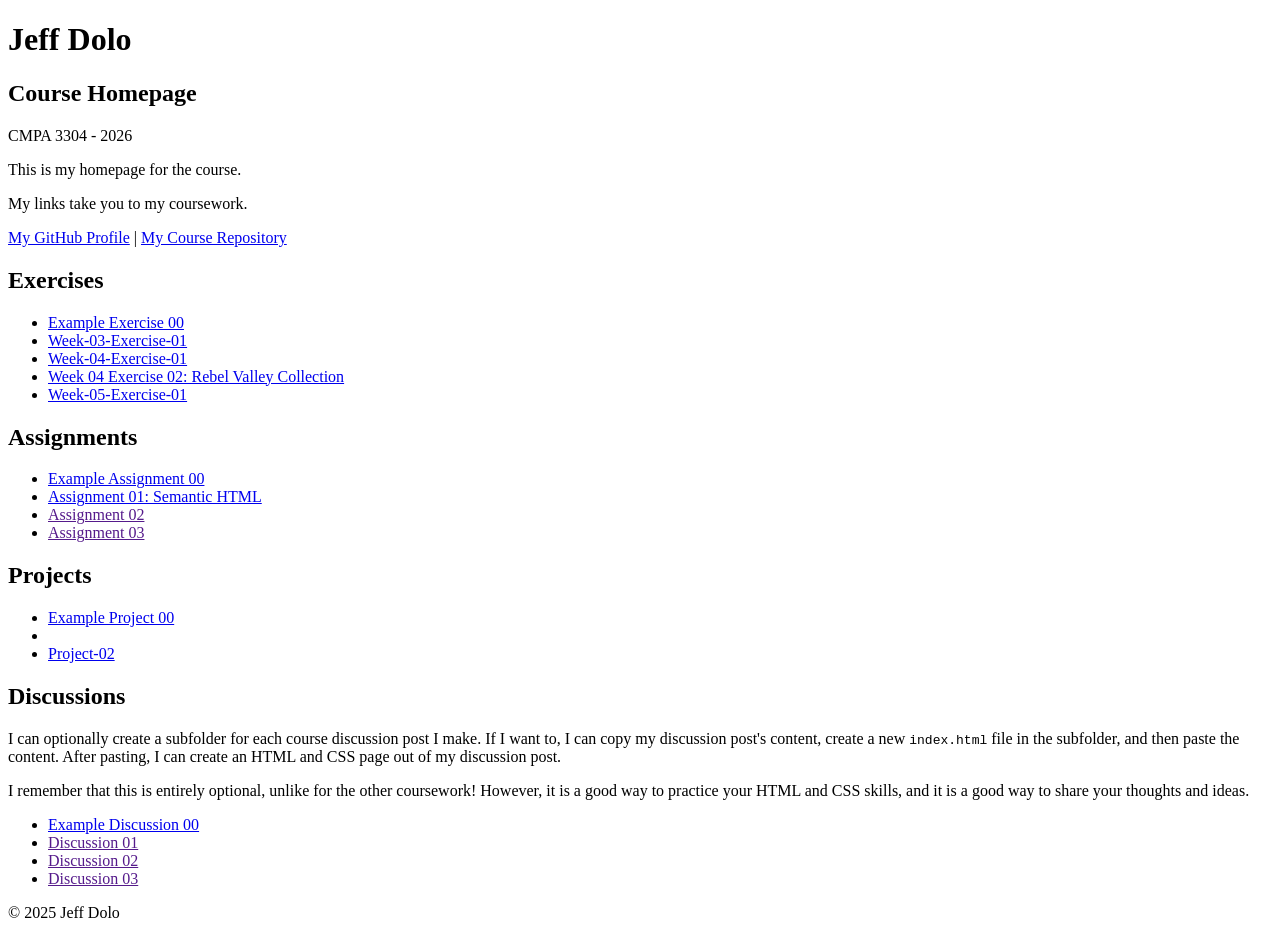
<file: index.html>
<!DOCTYPE html>

<!--

INSTRUCTIONS: HOW TO CHANGE THIS PAGE:

1. Change "Student Name" in the title above to your real name.

2. Change "Your Name" in the big heading below to your real name.

3. Change "your-username" to your real GitHub username in both links.

4. Change "your-repo-name" to the name of this repository.

5. Change "Course Name" to the name of your class.

6. Change "Semester Year" to match when you are taking this class.

7. Add links to your work:
    - Find the words that say "Exercise 01", "Assignment 01", etc.
    - Between the quote marks in href="", put the relative link to your work in the subfolder. You can simply link to the subfolder name. Take a look at the example folders and links to see how to do this.
    - For work not yet started/completed, you can leave the href="" blank until you are ready.
    - Change the words "Exercise 01" to match the name of the exercise. Do the same for assignments and projects. If you add your discussion posts, do the same for them.
    - Do this for each piece of work you finish.

8. You can add more links by copying a whole line like this:
    <li><a href="">New Work Name</a></li>
    Then paste it below the last one in that section.

9. Save your changes and push to GitHub when you are done. Remember you can use GitHub Desktop to help you with this.

Remember: During the course, if you want, you can style your homepage to introduce your own style and aesthetics. To start, keep this page simple and plain. This is just a template to get you started. Embrace the handcrafted approach to web design and development: change things to make them your own.

Remember: You must have a GitHub account, a new GitHub repository for this course, and this file (index.html) in that repository. 

Remember: You must create subfolders for each piece of coursework as the semester progresses.

-->

<html lang="en">
    <head>
        <meta charset="UTF-8" />
        <title>Jeff Dolo course portfolio</title>
        <meta charset="UTF-8" />
        <meta name="viewport" content="width=device-width, initial-scale=1.0" />
        <title>Jeff Dolo - Course Homepage</title>
    </head>

    <body>
        <header>
            <h1>Jeff Dolo</h1>
            <h2>Course Homepage</h2>
            <p>CMPA 3304 - 2026</p>
            <p>This is my homepage for the course.</p>
            <p>My links take you to my coursework.</p>
            <nav>
                <a href="https://github.com/aocdolo">My GitHub Profile</a>
                |
                <a href="https://github.com/aocdolo/course-portfolio">
                    My Course Repository
                </a>
            </nav>
        </header>

        <main>
            <section>
                <h2>Exercises</h2>
                <ul>
                    <li>
                        <a href="example-exercise-00/">Example Exercise 00</a>
                    </li>
                    <li><a href="week-03-exercise-01/">Week-03-Exercise-01</a></li>
                    <li><a href="week-04-exercise-01/">Week-04-Exercise-01</a></li>
                    <li><a href="week-04-exercise-02/">Week 04 Exercise 02: Rebel Valley Collection</a></li>
                    <li><a href="week-05-exercise-01/">Week-05-Exercise-01</a></li>
                </ul>
            </section>

            <section>
                <h2>Assignments</h2>
                <ul>
                    <li>
                        <a href="example-assignment-00/">
                            Example Assignment 00
                        </a>
                    </li>
                    <li><a href="assignment-01/">Assignment 01: Semantic HTML</a></li>
                    <li><a href="">Assignment 02</a></li>
                    <li><a href="">Assignment 03</a></li>
                </ul>
            </section>

            <section>
                <h2>Projects</h2>
                <ul>
                    <li>
                        <a href="example-project-00/">Example Project 00</a>
                    </li>
                    <li><a href=</li>
                    <li><a href="project-02/">Project-02</a></li>
                </ul>
            </section>

            <section>
                <h2>Discussions</h2>
                <p>
                    I can optionally create a subfolder for each course
                    discussion post I make. If I want to, I can copy my
                    discussion post's content, create a new
                    <code>index.html</code>
                    file in the subfolder, and then paste the content. After
                    pasting, I can create an HTML and CSS page out of my
                    discussion post.
                </p>
                <p>
                    I remember that this is entirely optional, unlike for the
                    other coursework! However, it is a good way to practice your
                    HTML and CSS skills, and it is a good way to share your
                    thoughts and ideas.
                </p>
                <ul>
                    <li>
                        <a href="example-discussion-00/">
                            Example Discussion 00
                        </a>
                    </li>
                    <li><a href="">Discussion 01</a></li>
                    <li><a href="">Discussion 02</a></li>
                    <li><a href="">Discussion 03</a></li>
                </ul>
            </section>
        </main>

        <footer>
            <p>&copy; 2025 Jeff Dolo
        
            </p>
        </footer>
    </body>
</html>
</file>
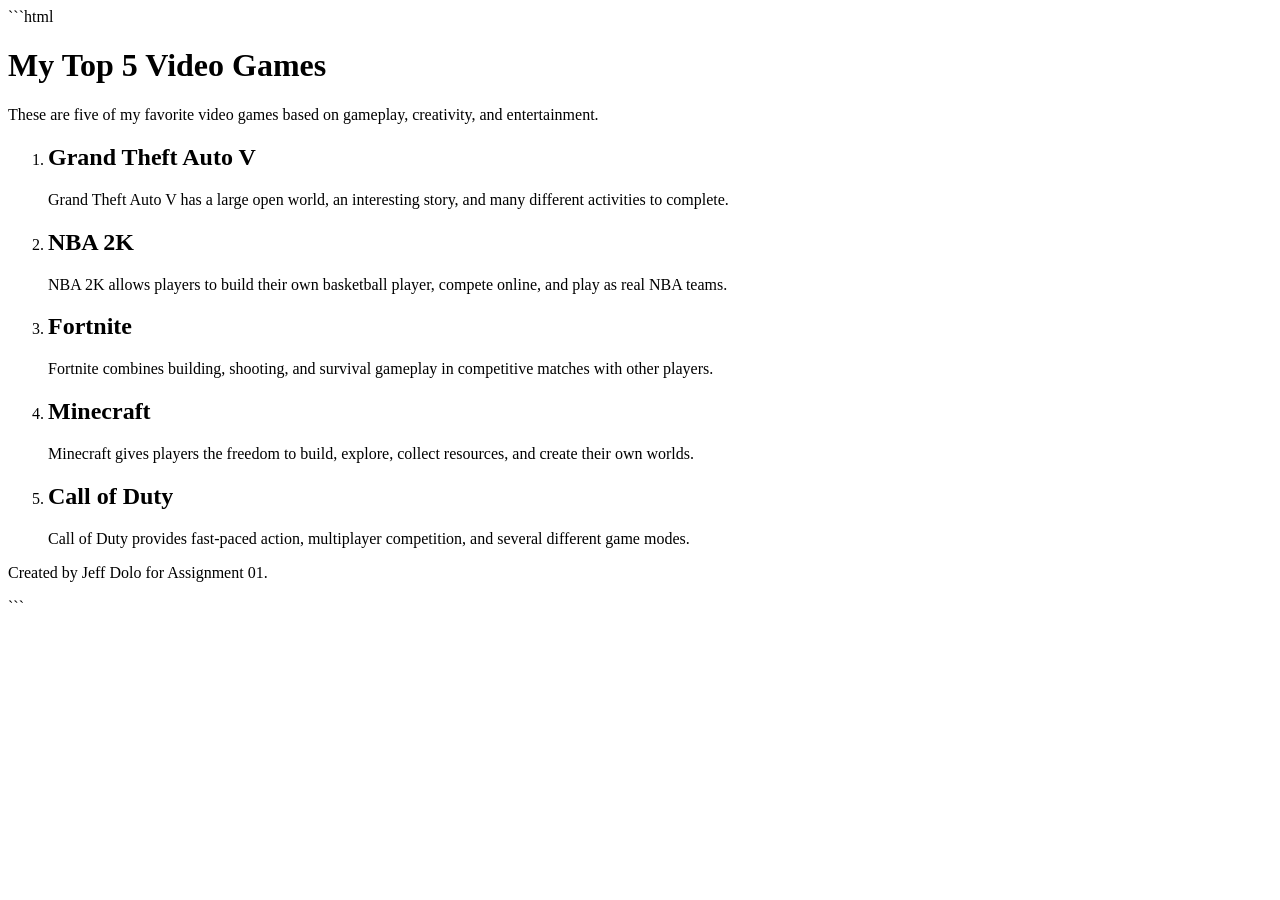
<file: assignment-01/index.html>
```html
<!DOCTYPE html>
<html lang="en">
<head>
    <meta charset="UTF-8">
    <meta name="viewport" content="width=device-width, initial-scale=1.0">
    <title>Top 5 Video Games</title>
</head>
<body>
    <header>
        <h1>My Top 5 Video Games</h1>
        <p>These are five of my favorite video games based on gameplay, creativity, and entertainment.</p>
    </header>

    <main>
        <ol>
            <li>
                <h2>Grand Theft Auto V</h2>
                <p>Grand Theft Auto V has a large open world, an interesting story, and many different activities to complete.</p>
            </li>

            <li>
                <h2>NBA 2K</h2>
                <p>NBA 2K allows players to build their own basketball player, compete online, and play as real NBA teams.</p>
            </li>

            <li>
                <h2>Fortnite</h2>
                <p>Fortnite combines building, shooting, and survival gameplay in competitive matches with other players.</p>
            </li>

            <li>
                <h2>Minecraft</h2>
                <p>Minecraft gives players the freedom to build, explore, collect resources, and create their own worlds.</p>
            </li>

            <li>
                <h2>Call of Duty</h2>
                <p>Call of Duty provides fast-paced action, multiplayer competition, and several different game modes.</p>
            </li>
        </ol>
    </main>

    <footer>
        <p>Created by Jeff Dolo for Assignment 01.</p>
    </footer>
</body>
</html>
```
</file>
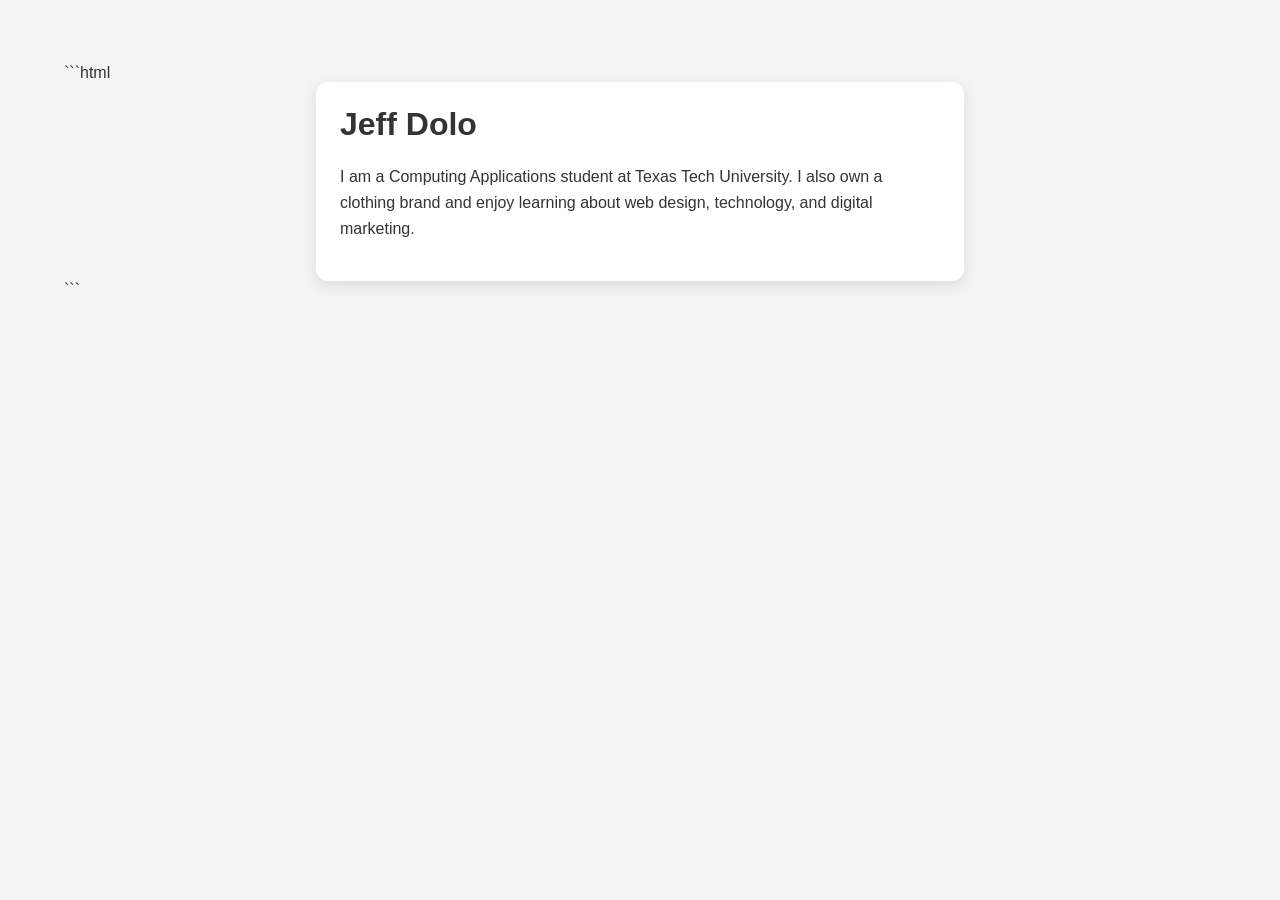
<file: week-03-exercise-01/index.html>
```html
<!DOCTYPE html>
<html lang="en">
<head>
    <meta charset="UTF-8">
    <meta name="viewport" content="width=device-width, initial-scale=1.0">
    <title>Jeff Dolo</title>
    <link rel="stylesheet" href="style.css">
</head>

<body>
    <div class="card">
        <h1>Jeff Dolo</h1>

        <p>
            I am a Computing Applications student at Texas Tech University.
            I also own a clothing brand and enjoy learning about web design,
            technology, and digital marketing.
        </p>
    </div>
</body>
</html>
```
</file>
<file: week-03-exercise-01/style.css>
/* Styles for course portfolio */
html, body {
  margin: 0;
  padding: 2rem;
  font-family: Arial, Helvetica, sans-serif;
  background-color: #f4f4f4;
  color: #333;
}

.card {
  max-width: 600px;
  margin: 0 auto;
  padding: 1.5rem;
  background-color: #fff;
  border-radius: 12px;
  box-shadow: 0 4px 16px rgba(0, 0, 0, 0.1);
}

.card h1 {
  margin-top: 0;
}

.card p {
  line-height: 1.6;
}
.card p {
    line-height: 1.6;
}
</file>
